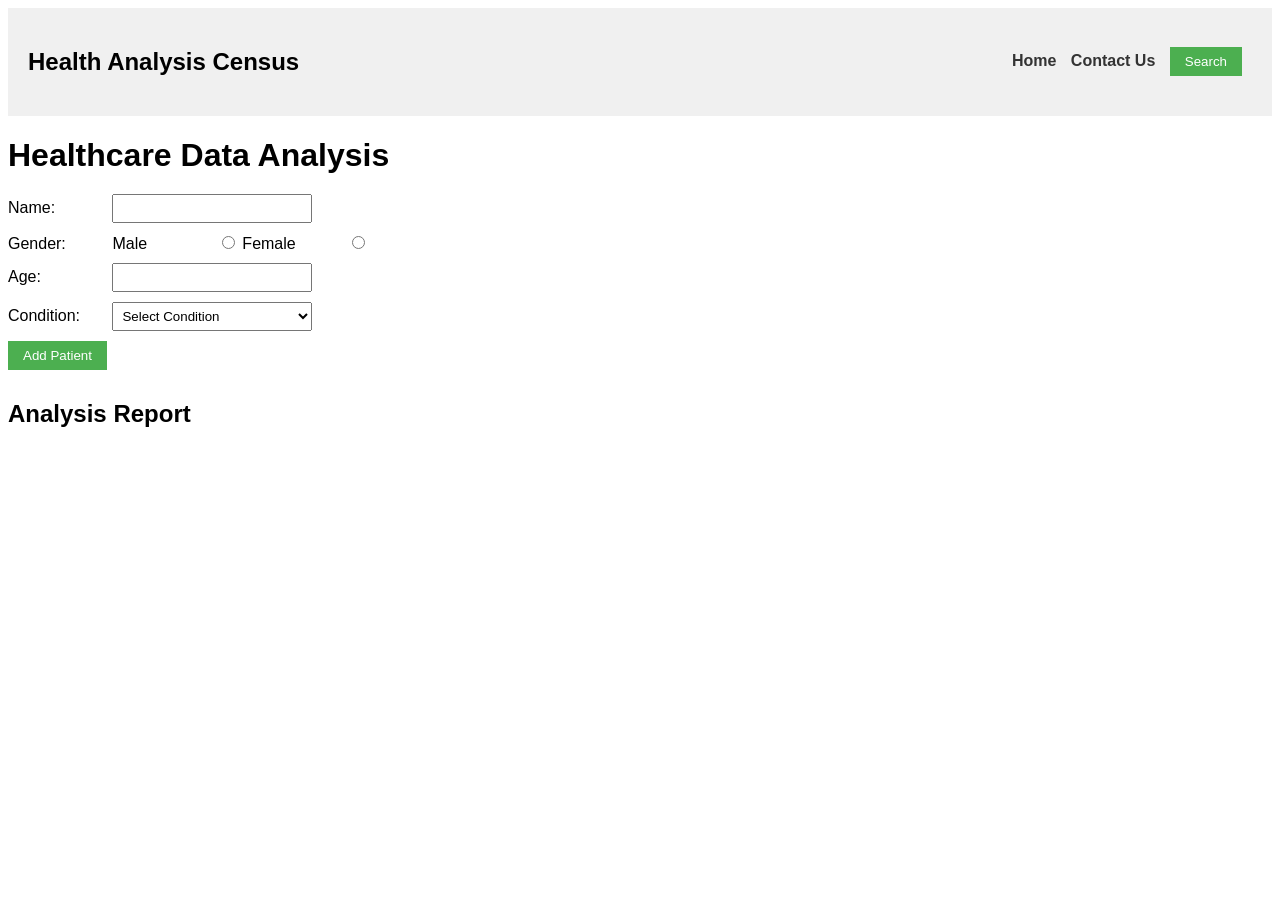
<file: index.html>
<!DOCTYPE html>
<html lang="en">
<head>
    <meta charset="UTF-8">
    <title>Health Analysis Data</title>
    <link rel="stylesheet" href="./health_analysis.css">
    </head>
    <body>
        <nav><h1>Health Analysis Census</h1>
    <ul>
        <li><a href="./index.html" id="home">Home </a></li>
        <li><a href="./health_contact.html" id="contact">Contact Us </a></li>
        <li><button id='btnSearch'>Search</button>
        </li>

    </ul>
    </nav>
    <div class="container">
    <div class="analysisForm">
    <h1>Healthcare Data Analysis</h1>
    <div>
    <label for="name">Name:</label>
    <input type="text" id="name">
    </div>
    <div>
    <label>Gender:</label>
    <label for="male">Male</label>
    <input type="radio" name="gender" id="male" value="Male">
    <label for="female">Female</label>
    <input type="radio" name="gender" id="female" value="Female">
    </div>
    <div>
    <label for="age">Age:</label>
    <input type="number" id="age">
    </div>
    <div>
    <label for="condition">Condition:</label>
    <select id="condition">
        <option value="">Select Condition</option>
        <option value="Diabetes">Diabetes</option>
        <option value="Thyroid">Thyroid</option>
        <option value="High Blood Pressure">High Blood Pressure</option>
        </select>
        </div>
        <button id="addPatient">Add Patient</button>
        <h2>Analysis Report</h2>
        <div id="report"></div>
    </div>
    <div class="searchCondition">
        <div id="result"></div>
    </div>
</div>
<script src="./health_analysis.js"></script>
</body>
</html>
</file>
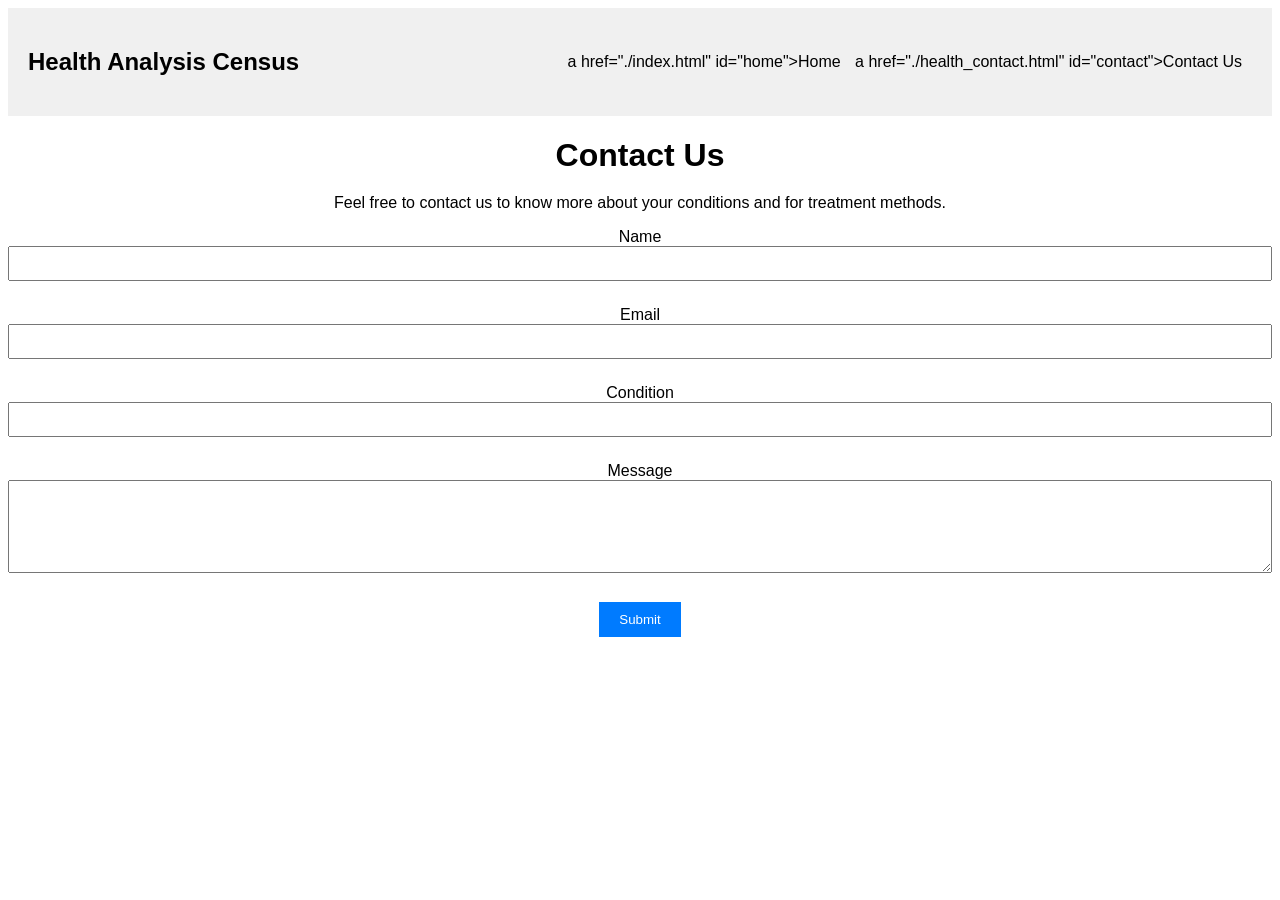
<file: health_contact.html>
<!DOCTYPE html>
<html lang="en">
<head>
    <meta charset="UTF-8">
    <title>Contact Us</title>
    <link rel="stylesheet" href="./health_analysis.css">
    <style>
        body{
            text-align:center;
        }
        /* Some basic styling for demonstration purposes */
        #contactFrom {
            max-width: 400px;
            margin: 0 auto;
        }
        #contactForm input,
        #contactForm textarea {
            width: 100%;
            margin-bottom: 15px;
            padding: 8px;
        }
        #contactForm button {
            padding: 10px 20px;
            background-color: #007bff;
            color: white;
            border: none;
            cursor: pointer;
        }
        #contactForm button:hover {
            background-color: #0056b3;
        }
        </style>
        </head>
        <body>
            <nav><h1>Health Analysis Census</h1>
            <ul>
                <li>a href="./index.html" id="home">Home </a></li>
                <li>a href="./health_contact.html" id="contact">Contact Us </a></li>
               </li>

        </ul>
    </nav>
    <h1>Contact Us</h1>
    <p>Feel free to contact us to know more about your conditions and for treatment methods.</p>

    <form id="contactForm">
        <div>
            <label for="name">Name</label>
            <input type="text" id="name" name="name" required>
        </div>
        <div>
            <label for="email">Email</label>
            <input type="email" id="email" name="email" required>
        </div>
        <div>
            <label for="condition">Condition</label>
            <input type="text" id="condition" name="condition" required>
        </div>
        <div>
            <label for="message">Message</label>
            <textarea id="message" name="message" rows="5" required></textarea>
        </div>
        <button type="submit" onclick="thankyou()">Submit</button>
    </form>
    <script>
        function thankyou(){
            alert('Thank you for contacting us!')
        }
        </script>
        </body>
        </html>
</file>
<file: health_analysis.css>
*{
    margin: 10;
    padding: 20;
    box-sizing: border-box;
}
nav {
    background-color: #f0f0f0;
    padding: 20px;
    display: flex;
    align-items: center;
    justify-content: space-between;
    
  }
  
  nav ul {
    list-style-type: none;
    /* padding: 0; */
  }
  
  nav ul li {
    display: inline;
    margin-right: 10px;
  }
  
  nav a {
    text-decoration: none;
    color: #333;
    font-weight: bold;
  }
  
  /* Basic CSS for the form elements */
  body {
    font-family: Arial, sans-serif;
    /* margin: 20px; */
  }
  
  h1 {
    margin-bottom: 20px;
  }
  
  div {
    margin-bottom: 10px;
  }
  
  label {
    display: inline-block;
    width: 100px;
  }
  
  input[type="text"],
  input[type="number"],
  select {
    width: 200px;
    padding: 5px;
  }
  
  button {
    padding: 7px 15px;
    background-color: #4CAF50;
    color: white;
    border: none;
    cursor: pointer;
  }
  
  button:hover {
    background-color: #45a049;
  }
  
  /* Basic CSS for the report section */
  h2 {
    margin-top: 30px;
  }
  
  #report,#result {
    padding: 10px;
    max-width: 400px;
    word-wrap: break-word;
  }
#result{
  height: 400px;
  width: 500px;
  display: flex;
  align-items: center;
  justify-content: space-around;
  flex-direction: column;
}
  #result img{
    width: 200px;
    height: 100px;
  }
</file>
